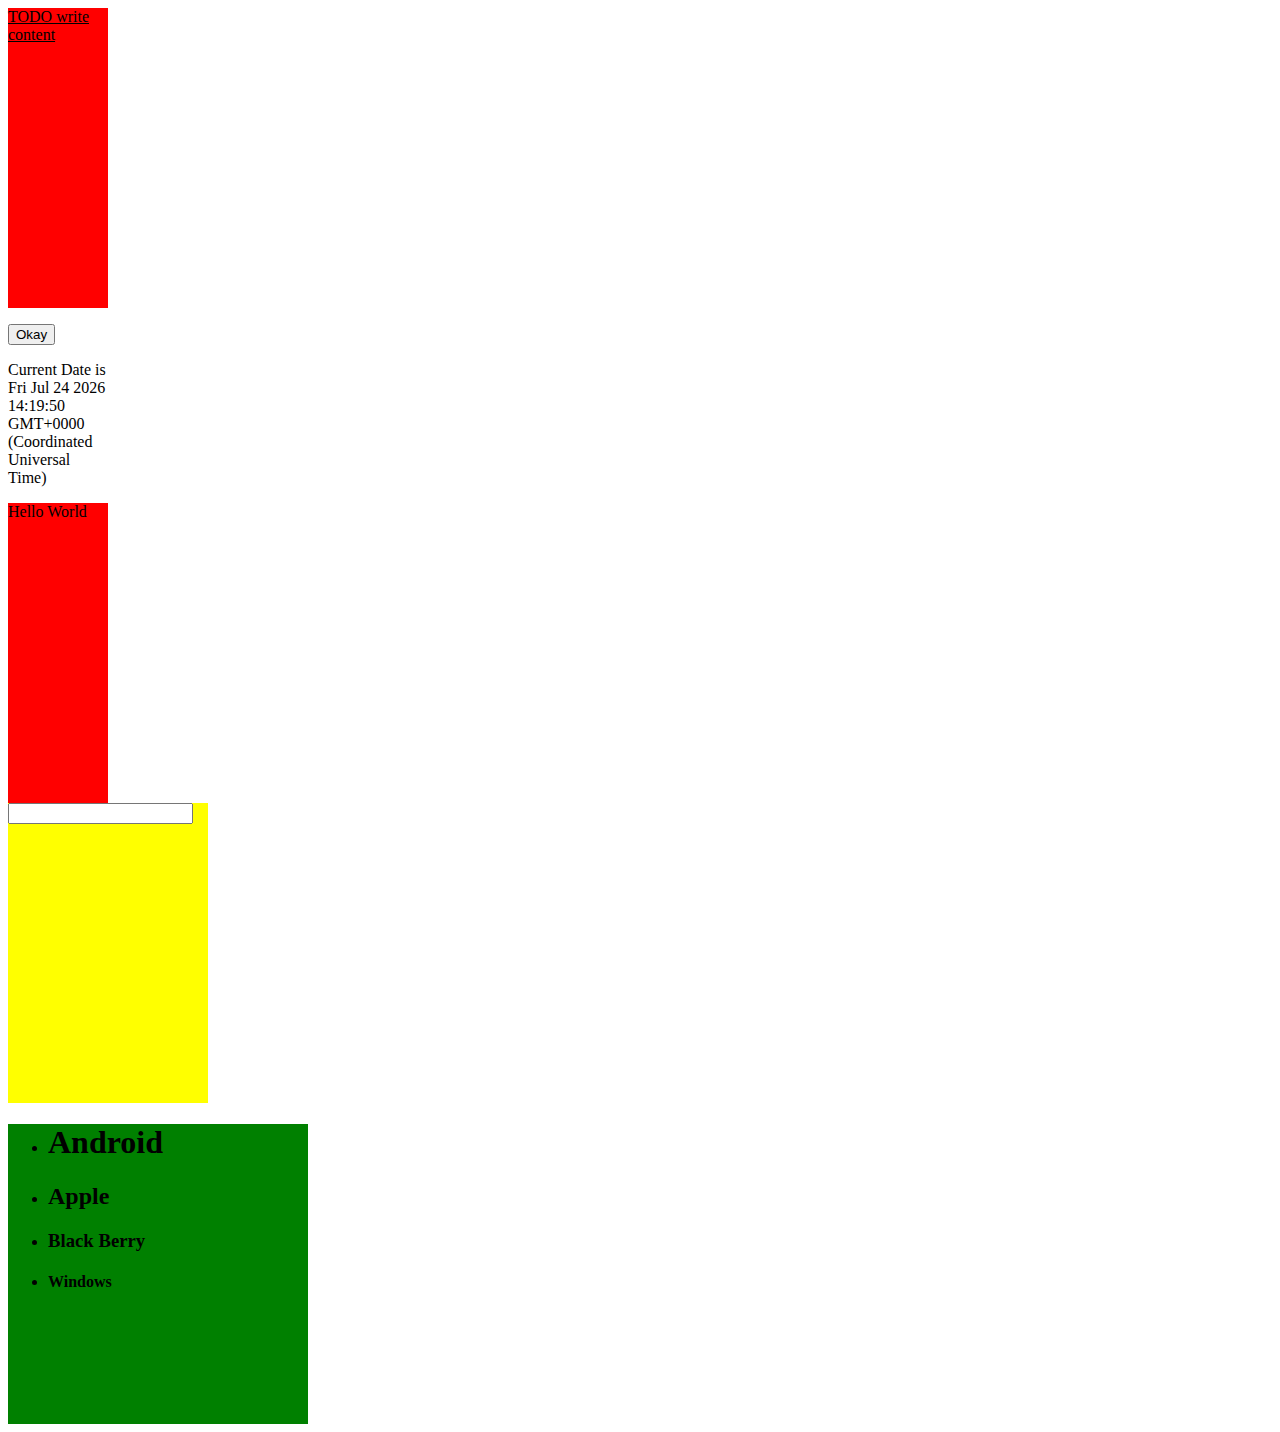
<file: public_html/index.html>
<!DOCTYPE html>
<!--
To change this license header, choose License Headers in Project Properties.
To change this template file, choose Tools | Templates
and open the template in the editor.
-->
<html>
    <head>
        <title>First Hrml</title>
        <meta charset="UTF-8">
        <meta name="viewport" content="width=device-width, initial-scale=1.0">
        <style>
            p {
                width: 100px;
            }
        </style>

        <link rel="stylesheet" href="mystyle.css"/>

        <script type="text/javascript">
            var myName = 10;
            myName = "Hello";
            myName = 10.23;

            function getMyName() {
                return myName;
            }
            
            function Car(){
                
                function getCarName(){
                    
                }
                
                function getCarOwner() {
                    
                }
            }
            
            function clickIt(){
                //alert("Hello");
                
                var newButton = document.createElement("input");
                newButton.type = "button";
                
                var divThird = document.getElementById("divThird");
                divThird.appendChild(newButton);
            }
            
            function addUnorderedItem(){
                
                var textItem = document.getElementById("textItem").value;
                
                var unorderedItems = document.getElementById("unorderedItems");
                var li = document.createElement("li");
                li.innerHTML = "<h1>" +textItem +"</h1>";
                unorderedItems.appendChild(li);
            }
        </script>
        <script src="myscript.js" type="text/javascript"></script>
        
            
    </head>
    <body onload="fewBasicClasses()">
        <div><u style="width: 300px;height: 200px;">TODO write content</u></div>
        <p>
            <input type="button" value="Okay" onclick="addUnorderedItem();">
        <p id="currentDate">Current Date is - </p>
            
        </p>

        <div >
            <label> Hello World</label>
        </div>
        <div id="divThird">
            <input type="text" id="textItem"/>
        </div>
        <div class="myFirstClass">
            <ul id="unorderedItems">
                <li><h1>Android</h1></li>
                <li><h2>Apple</h2></li>
                <li><h3>Black Berry</h3></li>
                <li><h4>Windows</h4></li>
            </ul>
        </div>
    </body>
</html>
</file>
<file: public_html/mystyle.css>
/*
To change this license header, choose License Headers in Project Properties.
To change this template file, choose Tools | Templates
and open the template in the editor.
*/
/* 
    Created on : 23 Apr, 2016, 2:43:07 PM
    Author     : aniruddha
*/

div{
    
    width: 100px;
    height: 300px;
    background: red;
}
div > * {
   /*background-color: blue; */
    
}

#divThird {
    
    width: 200px;
    height: 300px;
    background-color: yellow;
}

.myFirstClass {
    
    width: 300px;
    height: 300px;
    background-color: green;
}
</file>
